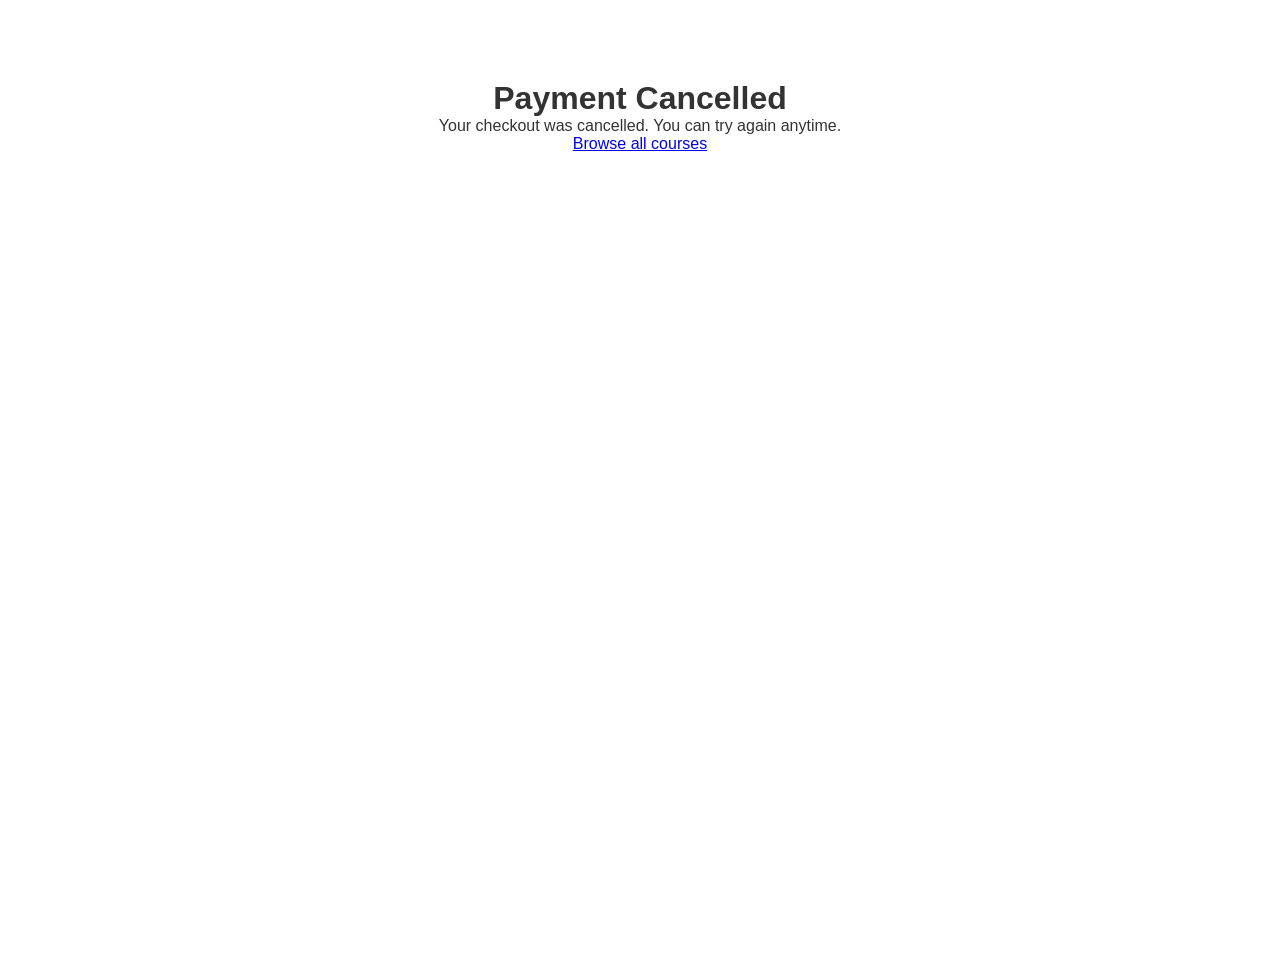
<file: christnow-frontend/cancel.html>
<!DOCTYPE html>
<html lang="en">
<head>
  <meta charset="UTF-8">
  <meta name="viewport" content="width=device-width, initial-scale=1.0">
  <title>Payment Cancelled</title>
  <link rel="stylesheet" href="styles.css">
</head>
<body>
  <main style="max-width: 600px; margin: 80px auto; padding: 0 20px; text-align: center;">
    <h1>Payment Cancelled</h1>
    <p>Your checkout was cancelled. You can try again anytime.</p>
    <p id="course-link-wrap" style="display: none;">
      <a id="course-link" href="courses.html">Back to course</a>
    </p>
    <p><a href="courses.html">Browse all courses</a></p>
  </main>
  <script>
    const params = new URLSearchParams(window.location.search);
    const courseId = params.get("courseId");
    if (courseId) {
      const wrap = document.getElementById("course-link-wrap");
      const link = document.getElementById("course-link");
      link.href = `course-details.html?id=${encodeURIComponent(courseId)}`;
      wrap.style.display = "block";
    }
  </script>
</body>
</html>
</file>
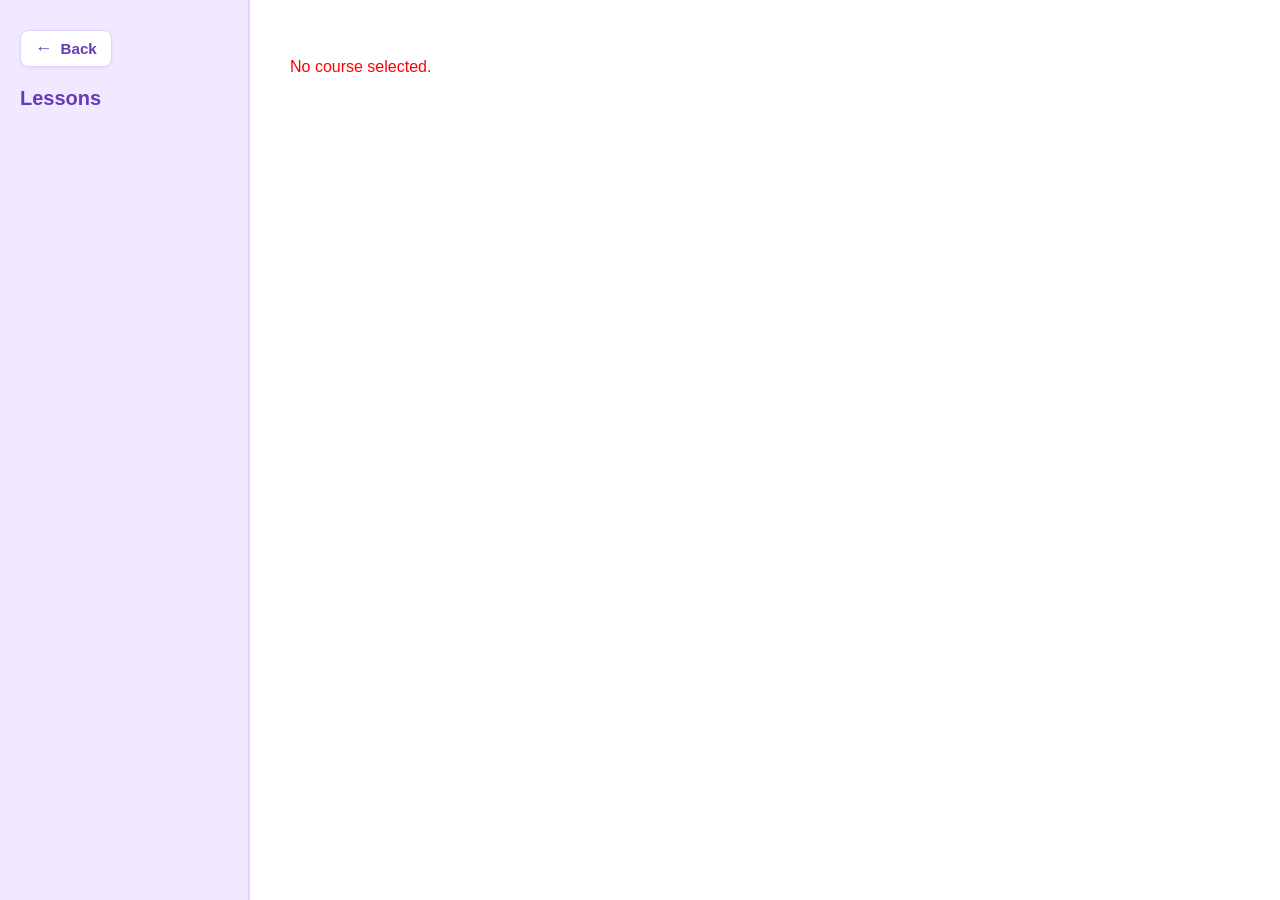
<file: christnow-frontend/lessons.html>
<!DOCTYPE html>
<html lang="en">
  <head>
    <meta charset="UTF-8">
    <meta name="viewport" content="width=device-width, initial-scale=1.0">
    <title>ChristNow Lessons</title>
    <link rel="stylesheet" href="styles.css">
  </head>
  <body>
    <div id="course-layout">
      <nav id="lesson-sidebar">
        <a id="lesson-back" href="profile.html" class="lesson-back-btn" aria-label="Go back">
          <span class="lesson-back-icon" aria-hidden="true">←</span>
          <span class="lesson-back-label">Back</span>
        </a>
        <h3>Lessons</h3>
        <ul id="lesson-list"></ul>
      </nav>
      <main id="lesson-main">
        <div id="progress"></div>
        <div id="lesson-content"></div>
      </main>
    </div>
    <script src="https://js.stripe.com/v3/"></script>
<script src="script.js"></script>
    <script src="https://player.vimeo.com/api/player.js"></script>
<script src="lessons.js"></script>
  </body>
</html>
</file>
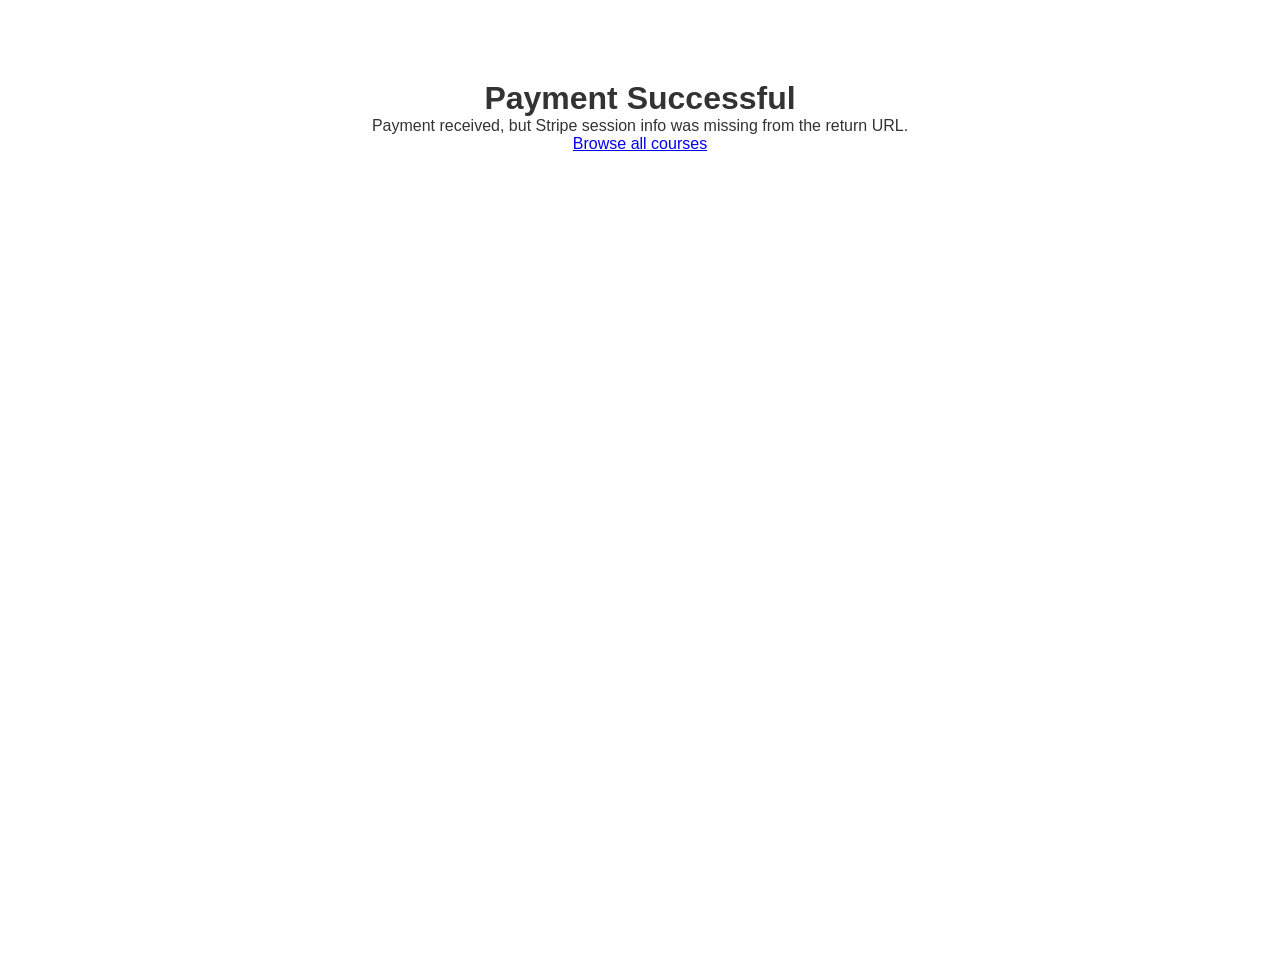
<file: christnow-frontend/success.html>
<!DOCTYPE html>
<html lang="en">
<head>
  <meta charset="UTF-8">
  <meta name="viewport" content="width=device-width, initial-scale=1.0">
  <title>Payment Successful</title>
  <link rel="stylesheet" href="styles.css">
</head>
<body>
  <main style="max-width: 640px; margin: 80px auto; padding: 0 20px; text-align: center;">
    <h1>Payment Successful</h1>
    <p id="status">Finalizing your purchase...</p>
    <p id="course-link-wrap" style="display: none;">
      <a id="course-link" href="courses.html">Go to your course</a>
    </p>
    <p><a href="courses.html">Browse all courses</a></p>
  </main>
  <script>
    (async function () {
      const params = new URLSearchParams(window.location.search);
      const courseId = params.get("courseId");
      const sessionId = params.get("session_id");
      const statusEl = document.getElementById("status");
      const wrap = document.getElementById("course-link-wrap");
      const link = document.getElementById("course-link");
      const token = localStorage.getItem("token");

      if (courseId) {
        link.href = `course-details.html?id=${encodeURIComponent(courseId)}`;
        link.textContent = "Go to your course";
      }

      if (!sessionId) {
        statusEl.textContent = "Payment received, but Stripe session info was missing from the return URL.";
        if (courseId) wrap.style.display = "block";
        return;
      }

      if (!courseId) {
        statusEl.textContent = "Payment received, but course info was missing from the return URL.";
        return;
      }

      if (!token) {
        statusEl.textContent = "Payment received. Sign in again, then reopen this success page from your browser history.";
        if (courseId) wrap.style.display = "block";
        return;
      }

      try {
        const res = await fetch("/api/payment/complete-purchase", {
          method: "POST",
          headers: {
            Authorization: "Bearer " + token,
            "Content-Type": "application/json",
          },
          body: JSON.stringify({ sessionId, courseId }),
        });

        const text = await res.text();
        if (!res.ok) {
          statusEl.textContent = text || ("Unlock failed with HTTP " + res.status);
          if (courseId) wrap.style.display = "block";
          return;
        }

        statusEl.textContent = "Your course is now available in your account.";
        if (courseId) wrap.style.display = "block";
      } catch (err) {
        statusEl.textContent = "Payment received, but the unlock request failed to reach the server.";
        if (courseId) wrap.style.display = "block";
      }
    })();
  </script>
</body>
</html>
</file>
<file: christnow-frontend/styles.css>
/* ====== Reset & Base Styles ====== */
* {
  margin: 0;
  padding: 0;
  box-sizing: border-box;
  font-family: 'Poppins', 'Segoe UI', Arial, sans-serif;
}
body {
  background: #fff;
  color: #333;
  font-family: 'Poppins', 'Segoe UI', Arial, sans-serif;
}

/* ====== Navbar ====== */
.navbar {
  background: #7B1FA2;
  padding: 10px 30px;
  display: flex;
  justify-content: space-between;
  align-items: center;
  height: 75px;
}
.logo {
  display: flex;
  align-items: center;
  justify-content: center;
  padding: 5px;
  height: 80px;
  width: 80px;
  position: relative;
}
.logo img {
  height: 60px;
  width: auto;
  transform: scale(1.3);
  transform-origin: center;
  transition: transform 0.3s;
  position: relative;
}
.nav-links {
  text-align: center;
}
.nav-links a {
  color: #fff;
  margin-left: 20px;
  text-decoration: none;
  font-weight: 600;
  transition: color 0.3s;
}
.nav-links a:hover {
  color: #FFD700;
}

/* ====== Home, Welcome, Verse ====== */
.home h1 {
  text-align: center;
  margin-top: 34px;
  margin-bottom: 8px;
  font-size: 2.4rem;
  font-weight: 700;
  color: #181818;
}
.verse, .verse-ref {
  text-align: center;
  display: block;
  margin-left: auto;
  margin-right: auto;
  margin-bottom: 4px;
}
.verse {
  color: #9b7edc;
}
.verse-ref {
  color: #c0a6f5;
}

/* ====== Courses Section ====== */
.courses {
  margin-bottom: 30px;
}
.courses h2 {
  color: #673ab7;
  font-size: 1.17em;
  margin-bottom: 16px;
  margin-top: 0;
  font-weight: bold;
  text-align: center;
}
.course-list {
  display: flex;
  flex-wrap: wrap;
  justify-content: center;
  gap: 40px;
  padding: 50px 0;
}
.course-card {
  background: #f4f4f4;
  border: 1.5px solid #e0dbef;
  border-radius: 18px;
  box-shadow: 0 0 14px rgba(0, 0, 0, 0.07);
  width: 320px;
  padding: 28px 24px;
  text-align: center;
  display: flex;
  flex-direction: column;
  align-items: center;
  margin-bottom: 10px;
  min-height: 390px;
}
.course-card img {
  width: 190px;
  height: 140px;
  border-radius: 10px;
  object-fit: cover;
  margin-bottom: 18px;
  background: #fff;
  border: 1px solid #dedede;
}
.course-card h3 {
  font-size: 1.23rem;
  font-weight: 700;
  color: #543386;
  margin-bottom: 8px;
}
.course-card p {
  font-size: 1rem;
  color: #565656;
  margin-bottom: 18px;
  min-height: 45px;
}
.course-buttons {
  display: flex;
  flex-direction: column;
  align-items: center;
  gap: 7px;
  margin-top: 14px;
  width: 100%;
}
.start-course-btn, .course-card button {
  background: #7B1FA2;
  color: #fff;
  border: none;
  border-radius: 6px;
  font-weight: 600;
  cursor: pointer;
  padding: 11px 24px;
  font-size: 1rem;
  transition: background 0.2s;
  width: 180px;
}
.start-course-btn:hover, .course-card button:hover {
  background: #5e1587;
}
.view-course-link {
  color: #7B1FA2;
  background: none;
  border: none;
  font-weight: 500;
  cursor: pointer;
  font-size: 1rem;
  text-decoration: underline;
  display: block;
  width: 180px;
  text-align: center;
  margin-top: 0;
  padding: 0;
}
.view-course-link:hover {
  color: #543386;
  text-decoration: underline;
}

/* ====== Sign In Section ====== */
section.login {
  margin: 0 auto;
  margin-top: 28px;
  max-width: 350px;
  text-align: center;
}
section.login h2 {
  margin-bottom: 14px;
  color: #673ab7;
  font-size: 1.08em;
  font-weight: bold;
}
section.login form {
  display: flex;
  flex-direction: column;
  align-items: center;
  gap: 10px;
}
section.login label {
  margin-right: 4px;
  font-size: 1em;
}
section.login input[type="text"],
section.login input[type="password"] {
  padding: 6px 10px;
  border-radius: 5px;
  border: 1px solid #bbb;
  font-size: 1em;
  width: 175px;
}
section.login button[type="submit"] {
  margin-top: 8px;
  font-size: 1em;
  background: #673ab7;
  color: white;
  border: none;
  border-radius: 6px;
  padding: 6px 22px;
  cursor: pointer;
}
section.login button[type="submit"]:hover {
  background: #7c5ed6;
}
#loginStatus {
  color: red;
  margin-top: 6px;
}

/* ====== Responsive Design ====== */
@media (max-width: 850px) {
  .course-list {
    flex-direction: column;
    align-items: center;
    gap: 30px;
    padding: 30px 0;
  }
  .course-card {
    width: 95%;
    min-width: 230px;
    max-width: 400px;
  }
}
@media (max-width: 650px) {
  .home { padding: 15px 5px; }
  .course-card { width: 98%; }
}

/* ====== Lessons/Lesson Sidebar (for lessons.html) ====== */
#course-layout {
  display: flex;
  min-height: 100vh;
}
#lesson-sidebar {
  width: 250px;
  background: #f0e9ff;
  padding: 30px 10px 30px 20px;
  border-right: 2px solid #e5d1ff;
}
.lesson-back-btn {
  display: inline-flex;
  align-items: center;
  gap: 8px;
  color: #673ab7;
  text-decoration: none;
  font-weight: 600;
  font-size: 0.95em;
  padding: 9px 14px;
  margin-bottom: 20px;
  border-radius: 8px;
  background: #fff;
  border: 1px solid #e5d1ff;
  box-shadow: 0 1px 3px rgba(103, 58, 183, 0.08);
  transition: background 0.18s, color 0.18s, border-color 0.18s, transform 0.15s;
}
.lesson-back-btn:hover {
  background: #e5d1ff;
  color: #36297c;
  border-color: #c7b5fa;
}
.lesson-back-btn:active {
  transform: translateX(-2px);
}
.lesson-back-icon {
  font-size: 1.15em;
  line-height: 1;
}
#lesson-sidebar h3 {
  margin-top: 0;
  font-size: 1.25em;
  color: #673ab7;
}
#lesson-list {
  list-style: none;
  padding: 0;
}
#lesson-list li {
  padding: 12px 15px;
  border-radius: 6px;
  margin-bottom: 6px;
  cursor: pointer;
  font-size: 1em;
  background: #fff;
  display: flex;
  align-items: center;
  transition: background 0.18s;
}
#lesson-list li.active {
  background: #c7b5fa;
  font-weight: bold;
  color: #36297c;
}
#lesson-list li.completed {
  background: #e0ffe0;
  color: #0b6300;
}
#lesson-list li.locked {
  background: #eee;
  color: #aaa;
  cursor: not-allowed;
  pointer-events: none;
}
#lesson-list li span {
  flex: 1;
}
#lesson-main {
  flex: 1;
  padding: 40px;
}
#progress {
  font-weight: bold;
  margin-bottom: 18px;
}
.lesson-card.completed {
  background: #e0ffe0;
  border: 1.5px solid #a8e0a8;
}

.video-embed {
  position: relative;
  width: 100%;
  padding-top: 56.25%;
  margin-bottom: 16px;
  border-radius: 10px;
  overflow: hidden;
  background: #111;
}

.video-embed iframe {
  position: absolute;
  top: 0;
  left: 0;
  width: 100%;
  height: 100%;
  border: 0;
}

.lesson-actions {
  margin: 8px 0 4px;
}

.reflection-actions {
  display: flex;
  flex-wrap: wrap;
  align-items: center;
  gap: 10px;
  margin-top: 12px;
}

textarea {
  width: 98%;
  min-height: 50px;
  margin-top: 10px;
  margin-bottom: 10px;
  border-radius: 4px;
  border: 1px solid #ccc;
  padding: 7px;
  font-size: 1em;
}
button:disabled {
  background: #bbb;
  color: #444;
  cursor: default;
}

@media (max-width: 768px) {
  #course-layout {
    flex-direction: column;
  }

  #lesson-sidebar {
    width: 100%;
    border-right: none;
    border-bottom: 2px solid #e5d1ff;
    padding: 16px;
  }

  #lesson-list {
    max-height: 240px;
    overflow-y: auto;
    -webkit-overflow-scrolling: touch;
  }

  #lesson-list li {
    font-size: 0.95em;
    padding: 10px 12px;
  }

  #lesson-main {
    padding: 16px;
  }

  #progress {
    font-size: 0.95em;
    line-height: 1.4;
  }

  #lesson-content h2 {
    font-size: 1.35rem;
    line-height: 1.3;
    margin-bottom: 12px;
  }

  .video-embed {
    padding-top: 0;
    aspect-ratio: 9 / 16;
    max-height: min(78vh, 760px);
    min-height: 440px;
    margin-bottom: 20px;
    border-radius: 12px;
  }

  .lesson-actions {
    margin: 20px 0 8px;
  }

  #lesson-content button,
  #mark-complete-btn,
  #save-reflection-btn {
    width: 100%;
    box-sizing: border-box;
    margin: 0;
    min-height: 50px;
    font-size: 1.05rem;
    padding: 14px 20px;
    border-radius: 10px;
  }

  .reflection-section {
    margin-top: 28px;
    padding-top: 20px;
  }

  .reflection-section textarea#reflection {
    min-height: 120px;
    font-size: 16px;
    padding: 12px;
  }

  .reflection-actions {
    flex-direction: column;
    align-items: stretch;
    gap: 12px;
    margin-top: 16px;
  }

  #reflection-status {
    display: block;
    margin-left: 0;
    margin-top: 0;
    text-align: center;
  }

  #lesson-list li {
    min-height: 44px;
  }

  .lesson-back-btn {
    width: 100%;
    box-sizing: border-box;
    justify-content: center;
  }
}

/* === Sign In Page Overrides (add at END of styles.css) === */
.form-container {
  max-width: 410px;
  margin: 70px auto 0 auto;
  background: #fff;
  border-radius: 13px;
  box-shadow: 0 2px 18px rgba(123,31,162,0.09);
  padding: 44px 38px 30px 38px;
  text-align: center;
}

.form-container h1 {
  font-size: 2.1rem;
  font-weight: 700;
  color: #2c164e;
  margin-bottom: 35px;
  letter-spacing: -0.7px;
}

#signin-form {
  display: flex;
  flex-direction: column;
  gap: 18px;
  margin-bottom: 22px;
}

#signin-form input[type="email"],
#signin-form input[type="password"] {
  font-size: 1.09em;
  padding: 14px 16px;
  border: 1.5px solid #e1d5ef;
  border-radius: 8px;
  background: #faf8fd;
  outline: none;
  margin-bottom: 0;
  transition: border 0.17s;
  width: 100%;
}

#signin-form input:focus {
  border-color: #7B1FA2;
}

#signin-form button[type="submit"] {
  background: #7B1FA2;
  color: #fff;
  border: none;
  border-radius: 8px;
  padding: 15px 0;
  font-size: 1.15em;
  font-weight: 700;
  cursor: pointer;
  width: 100%;
  margin-top: 7px;
  transition: background 0.19s;
  letter-spacing: 0.5px;
  box-shadow: 0 2px 6px rgba(123,31,162,0.05);
}

#signin-form button[type="submit"]:hover {
  background: #5e1587;
}

.form-container p {
  color: #444;
  font-size: 1em;
  margin-top: 16px;
  margin-bottom: 4px;
}

.form-container a {
  color: #7B1FA2;
  font-weight: 600;
  text-decoration: none;
  transition: color 0.16s;
}
.form-container a:hover {
  text-decoration: underline;
  color: #54226c;
}

.response-message {
  color: #B71C1C;
  font-size: 1em;
  margin-top: 7px;
}

.password-field {
  position: relative;
  width: 100%;
}

.password-field input {
  width: 100%;
  box-sizing: border-box;
  padding-right: 56px;
}

.password-toggle {
  position: absolute;
  right: 6px;
  top: 50%;
  transform: translateY(-50%);
  width: auto;
  margin-top: 0;
  border: none;
  background: transparent;
  color: #7B1FA2;
  cursor: pointer;
  padding: 8px;
  min-width: 44px;
  min-height: 44px;
  border-radius: 6px;
  line-height: 0;
  box-shadow: none;
  letter-spacing: 0;
  display: inline-flex;
  align-items: center;
  justify-content: center;
}

.password-toggle svg {
  display: block;
}

.password-toggle:hover {
  background: #f0e9ff;
  color: #5e1587;
}

.password-toggle:focus {
  outline: 2px solid #c7b5fa;
  outline-offset: 1px;
}

/* Responsive for mobile */
@media (max-width: 600px) {
  .form-container {
    max-width: 98vw;
    padding: 22px 3vw;
  }
  .navbar {
    flex-direction: column;
    height: auto;
    padding: 12px 3vw;
  }
}

/* === Make Sign Up Page EXACTLY Like Sign In === */
#signup-form,
#signin-form {
  display: flex;
  flex-direction: column;
  gap: 18px;
  margin-bottom: 22px;
}

#signup-form input,
#signin-form input {
  font-size: 1.09em;
  padding: 14px 16px;
  border: 1.5px solid #e1d5ef;
  border-radius: 8px;
  background: #faf8fd;
  outline: none;
  margin-bottom: 0;
  transition: border 0.17s;
  width: 100%;
}

#signup-form input:focus,
#signin-form input:focus {
  border-color: #7B1FA2;
}

#signup-form button[type="submit"],
#signin-form button[type="submit"] {
  background: #7B1FA2;
  color: #fff;
  border: none;
  border-radius: 8px;
  padding: 15px 0;
  font-size: 1.15em;
  font-weight: 700;
  cursor: pointer;
  width: 100%;
  margin-top: 7px;
  transition: background 0.19s;
  letter-spacing: 0.5px;
  box-shadow: 0 2px 6px rgba(123,31,162,0.05);
}

#signup-form button[type="submit"]:hover,
#signin-form button[type="submit"]:hover {
  background: #5e1587;
}

.form-container h1 {
  font-size: 2.1rem;
  font-weight: 700;
  color: #2c164e;
  margin-bottom: 35px;
  letter-spacing: -0.7px;
}

.form-container p {
  color: #444;
  font-size: 1em;
  margin-top: 16px;
  margin-bottom: 4px;
}

.form-container a {
  color: #7B1FA2;
  font-weight: 600;
  text-decoration: none;
  transition: color 0.16s;
}
.form-container a:hover {
  text-decoration: underline;
  color: #54226c;
}

.response-message {
  color: #B71C1C;
  font-size: 1em;
  margin-top: 7px;
}

.form-container {
  max-width: 410px;
  margin: 70px auto 0 auto;
  background: #fff;
  border-radius: 13px;
  box-shadow: 0 2px 18px rgba(123,31,162,0.09);
  padding: 44px 38px 30px 38px;
  text-align: center;
}

/* ===== HOMEPAGE (index.html) CENTERED LAYOUT ===== */

/* Main section centered vertically and horizontally */
.home {
  display: flex;
  flex-direction: column;
  align-items: center;
  justify-content: center;
  min-height: 70vh;   /* push content toward center */
  width: 100%;
}

/* Welcome header */
.home h1,
h1.welcome-title {
  font-size: 2.2rem;
  font-weight: 700;
  color: #7B1FA2;
  text-align: center;
  margin-top: 55px;
  margin-bottom: 16px;
  letter-spacing: -0.5px;
}

/* Bible verse styling */
.verse {
  color: #8881ad;
  font-size: 1.11rem;
  text-align: center;
  margin-bottom: 4px;
}

.verse-ref {
  color: #b3a1e4;
  font-size: 1.06rem;
  text-align: center;
  margin-bottom: 0;
}

/* Remove excess margins if needed */
body, main {
  margin: 0;
  padding: 0;
  background: #fff;
}

/* ===== FORCE HOMEPAGE TO LOOK EXACTLY LIKE YOUR SCREENSHOT ===== */
body, html {
  background: #fff !important;
  margin: 0;
  padding: 0;
  min-height: 100vh;
}

.home {
  display: flex !important;
  flex-direction: column;
  align-items: center;
  justify-content: center;
  min-height: 80vh;
  width: 100%;
}

.home h1,
h1.welcome-title {
  font-size: 2.3rem !important;
  font-weight: 700 !important;
  color: #7B1FA2 !important;
  text-align: center !important;
  margin-top: 90px !important;
  margin-bottom: 18px !important;
  letter-spacing: -0.5px;
}

.verse {
  color: #9687be !important;
  font-size: 1.12rem !important;
  text-align: center !important;
  margin-bottom: 4px !important;
}

.verse-ref {
  color: #bbaae5 !important;
  font-size: 1.06rem !important;
  text-align: center !important;
  margin-bottom: 0 !important;
}

/* Remove course section, sign in, etc. for minimalist look */

/* Remove extra space if any */
main.home {
  padding: 0 !important;
  margin: 0 auto !important;
  box-shadow: none !important;
  background: none !important;
}

/* === NAVBAR LINKS: match button font & roundness, NOT size === */
.nav-links a {
  font-family: 'Poppins', 'Segoe UI', Arial, sans-serif !important;
  font-weight: 700 !important;
  color: #fff !important;
  border-radius: 8px !important;   /* makes corners a little more rounded */
  background: transparent !important;
  letter-spacing: 0.5px !important;
  /* Do NOT change padding, size, or margins! */
}

.nav-links a:hover {
  color: #FFD700;
}

.nav-links a {
  color: #fff !important;
  font-family: 'Poppins', 'Segoe UI', Arial, sans-serif !important;
  font-weight: 600 !important;
  font-size: 1.07rem !important;
  letter-spacing: 0.01em;
  transition: color 0.25s cubic-bezier(0.55, 0, 0.1, 1) !important;
  padding: 0 4px;
  margin-left: 10px;
  line-height: 75px;
  display: inline-block;
}

.nav-links a:hover {
  color: #FFD700 !important; /* This is gold/yellow */
}

.testimonials-section {
  max-width: 700px;
  margin: 60px auto 0 auto;
  padding: 0 18px;
}

.testimonials-title {
  font-size: 2rem;
  color: #7B1FA2;
  text-align: center;
  margin-bottom: 30px;
  font-family: 'Poppins', Arial, sans-serif;
  font-weight: 700;
}

.testimonials-list {
  display: flex;
  flex-direction: column;
  gap: 30px;
}

.testimonial-card {
  background: #faf6ff;
  border: 1.5px solid #e1d5ef;
  border-radius: 13px;
  padding: 26px 30px 18px 30px;
  box-shadow: 0 2px 10px rgba(123,31,162,0.05);
  transition: box-shadow 0.2s;
}

.testimonial-card:hover {
  box-shadow: 0 4px 20px rgba(123,31,162,0.09);
}

.testimonial-text {
  font-size: 1.08rem;
  color: #444;
  font-style: italic;
  margin-bottom: 13px;
  font-family: 'Poppins', Arial, sans-serif;
}

.testimonial-author {
  text-align: right;
  color: #7B1FA2;
  font-weight: 600;
  font-size: 1rem;
  font-family: 'Poppins', Arial, sans-serif;
}

.testimonials-share {
  margin-top: 48px;
  margin-bottom: 60px;
  padding: 32px 28px;
  text-align: center;
  background: #fff;
  border: 1.5px solid #e1d5ef;
  border-radius: 13px;
  box-shadow: 0 2px 10px rgba(123, 31, 162, 0.05);
}

.testimonials-share-title {
  font-size: 1.35rem;
  color: #7B1FA2;
  margin-bottom: 12px;
  font-weight: 600;
  font-family: 'Poppins', Arial, sans-serif;
}

.testimonials-share-text {
  color: #555;
  font-size: 1rem;
  line-height: 1.65;
  margin-bottom: 20px;
  max-width: 520px;
  margin-left: auto;
  margin-right: auto;
  font-family: 'Poppins', Arial, sans-serif;
}

.testimonials-share-email {
  display: inline-block;
  color: #7B1FA2;
  font-weight: 600;
  font-size: 1rem;
  text-decoration: none;
  padding: 11px 22px;
  border-radius: 8px;
  border: 1.5px solid #e1d5ef;
  background: #faf6ff;
  transition: background 0.2s, border-color 0.2s, color 0.2s;
  font-family: 'Poppins', Arial, sans-serif;
}

.testimonials-share-email:hover {
  background: #f0e9ff;
  border-color: #c7b5fa;
  color: #5e1587;
}

/* === FORCE NAVBAR BUTTONS TO LOOK IDENTICAL ON ALL PAGES === */
.nav-links a {
  color: #fff !important;
  font-family: 'Poppins', 'Segoe UI', Arial, sans-serif !important;
  font-weight: 600 !important;
  font-size: 1.07rem !important;
  border-radius: 8px !important;
  background: transparent !important;
  letter-spacing: 0.01em !important;
  transition: color 0.25s cubic-bezier(0.55, 0, 0.1, 1) !important;
  padding: 0 4px !important;
  margin-left: 10px !important;
  line-height: 75px !important;
  text-decoration: none !important;
  box-shadow: none !important;
  outline: none !important;
}
.nav-links a:hover {
  color: #FFD700 !important;
}


.course-card {
  background: #f4f4f4;
  border: 1.5px solid #e0dbef;
  border-radius: 18px;
  box-shadow: 0 0 14px rgba(0, 0, 0, 0.07);
  width: 320px;
  padding: 28px 24px;
  text-align: center;
  display: flex;
  flex-direction: column;
  align-items: center;
  margin-bottom: 10px;
  min-height: 390px;
}
.course-card img {
  width: 190px;
  height: 140px;
  border-radius: 10px;
  object-fit: cover;
  margin-bottom: 18px;
  background: #fff;
  border: 1px solid #dedede;
}
.course-details-wrapper {
  max-width: 550px;
  margin: 45px auto 55px auto;
  padding: 28px 18px 38px 18px;
  background: #fff;
  border-radius: 18px;
  box-shadow: 0 3px 18px rgba(123,31,162,0.06);
  display: flex;
  flex-direction: column;
  align-items: center;
}

#course-content h1.course-title {
  font-size: 2.1rem;
  color: #7B1FA2;
  text-align: center;
  font-weight: 700;
  margin-bottom: 13px;
}

#course-content img.course-image {
  margin: 0 auto 18px auto;
  display: block;
  max-width: 320px;
  border-radius: 14px;
  box-shadow: 0 2px 10px rgba(123,31,162,0.07);
}

#course-content p.course-description {
  font-size: 1.13rem;
  color: #444;
  margin: 18px 0 16px 0;
  text-align: center;
}

.course-detail-card {
  background: #fff;
  max-width: 520px;
  margin: 48px auto 0 auto;
  border-radius: 16px;
  box-shadow: 0 4px 28px rgba(123,31,162,0.10);
  padding: 38px 34px 30px 34px;
  text-align: center;
}
.course-title {
  font-size: 2rem;
  font-weight: 700;
  color: #7B1FA2;
  margin-bottom: 10px;
}
.course-image {
  display: block;
  margin: 0 auto 18px auto;
  max-width: 215px;
  width: 100%;
  border-radius: 10px;
  box-shadow: 0 2px 12px rgba(80,60,120,0.08);
}
.course-price {
  font-weight: 600;
  color: #673ab7;
  margin-bottom: 7px;
  font-size: 1.12rem;
}
.old-price {
  text-decoration: line-through;
  color: #b3a1e4;
  margin-right: 6px;
}
.free-label {
  color: #0baf82;
  font-weight: 700;
  margin-left: 6px;
  font-size: 1.01em;
}
.course-description {
  color: #444;
  font-size: 1.11rem;
  margin-bottom: 18px;
}
.course-features {
  list-style: disc inside;
  text-align: left;
  margin: 0 auto 18px auto;
  padding-left: 0;
  max-width: 320px;
  color: #533387;
  font-size: 1em;
}
.section-title {
  color: #7B1FA2;
  margin-top: 25px;
  margin-bottom: 7px;
  font-size: 1.15em;
  text-align: left;
}
.lessons {
  text-align: left;
  margin: 0 auto 18px auto;
  max-width: 320px;
  color: #433265;
  font-size: 1em;
  padding-left: 18px;
}
.instructor-info {
  margin: 0 auto 18px auto;
  text-align: left;
  max-width: 340px;
  background: #f8f7fb;
  padding: 15px 17px;
  border-radius: 7px;
}
.instructor-info h3 {
  color: #543386;
  font-size: 1.09em;
  margin-bottom: 4px;
}
.start-button {
  margin: 25px 0 16px 0;
  background: #7B1FA2;
  color: #fff;
  border: none;
  border-radius: 8px;
  font-size: 1.09em;
  font-weight: 600;
  padding: 13px 45px;
  cursor: pointer;
  transition: background 0.19s;
}
.start-button:hover { background: #543386; }
.faq h3 { margin: 0 0 3px 0; color: #543386; font-size: 1.01em;}
.faq p { margin: 0 0 10px 0; color: #636363; font-size: 0.99em;}
@media (max-width: 700px) {
  .course-detail-card { padding: 14px 4vw 18px 4vw; }
}

#lesson-content button {
  background: #7B1FA2;
  color: #fff;
  border: none;
  border-radius: 6px;
  font-weight: 600;
  cursor: pointer;
  padding: 11px 24px;
  font-size: 1rem;
  margin: 4px 7px 8px 0;
  transition: background 0.2s;
  box-shadow: 0 2px 8px rgba(123,31,162,0.06);
  display: inline-block;
}

#lesson-content button:hover {
  background: #5e1587;
  color: #FFD700;
}

@media (max-width: 600px) {
  /* Only affect the "Sign In" link in mobile nav */
  #sign-in-link {
    margin-top: -19px;  /* Move "Sign In" up a little */
    /* You can tweak -10px: try -8px or -12px to get it perfect! */
  }
}

/* Reflection section */
.reflection-section {
  margin-top: 24px;
  padding-top: 16px;
  border-top: 1px solid #ddd;
}

.reflection-section h3 {
  margin-bottom: 8px;
}

.reflection-section textarea#reflection {
  width: 100%;
  box-sizing: border-box;
  padding: 10px;
  font-size: 15px;
  font-family: inherit;
  border: 1px solid #ccc;
  border-radius: 6px;
  resize: vertical;
}

#save-reflection-btn {
  margin-top: 10px;
  padding: 8px 16px;
  cursor: pointer;
}

#reflection-status {
  margin-left: 12px;
  font-size: 14px;
  font-weight: 600;
}

.status-success {
  color: #2e7d32;
}

.status-error {
  color: #c62828;
}

.free-counter {
  text-align: center;
  font-family: 'Poppins', 'Segoe UI', Arial, sans-serif;
  font-size: 0.95rem;
  font-weight: 500;
  color: #3d3d5c;
  margin: 0 auto 24px auto;
  letter-spacing: 0.01em;
  max-width: 28rem;
  line-height: 1.45;
}

/* ====== Home landing (index.html) ====== */
.landing-home {
  justify-content: flex-start !important;
  min-height: 0 !important;
  padding: 0 20px 56px !important;
}

.landing-guest,
.landing-signed-in {
  width: 100%;
  max-width: 920px;
}

.landing-hero {
  text-align: center;
  padding: 48px 12px 12px;
}

.landing-home .hero-title {
  font-size: 2.35rem !important;
  font-weight: 700 !important;
  color: #7B1FA2 !important;
  line-height: 1.25;
  letter-spacing: -0.03em;
  margin: 0 auto 18px !important;
  max-width: 18ch;
}

.hero-lead {
  max-width: 38rem;
  margin: 0 auto 28px;
  color: #4a4a6a;
  font-size: 1.08rem;
  line-height: 1.65;
  font-weight: 400;
}

.hero-actions {
  display: flex;
  flex-wrap: wrap;
  justify-content: center;
  align-items: center;
  gap: 16px 22px;
  margin-bottom: 8px;
}

.hero-cta {
  display: inline-block;
  background: #7B1FA2;
  color: #fff;
  text-decoration: none;
  font-weight: 600;
  font-size: 1rem;
  padding: 12px 28px;
  border-radius: 8px;
  transition: background 0.2s;
}

.hero-cta:hover {
  background: #5e1587;
  color: #fff;
}

.hero-secondary {
  color: #7B1FA2;
  font-weight: 600;
  text-decoration: none;
  font-size: 1rem;
}

.hero-secondary:hover {
  color: #543386;
  text-decoration: underline;
}

.landing-section-title {
  color: #673ab7;
  font-size: 1.05rem;
  font-weight: 700;
  text-align: center;
  letter-spacing: 0.08em;
  text-transform: uppercase;
  margin: 0 0 20px;
}

.landing-audience,
.landing-steps {
  width: 100%;
  margin: 36px auto 8px;
}

.audience-grid {
  display: grid;
  grid-template-columns: 1fr 1fr;
  gap: 18px;
}

.audience-card {
  background: #f7f4fb;
  border: 1.5px solid #e0dbef;
  border-radius: 16px;
  padding: 24px 22px;
  text-align: left;
  box-shadow: 0 0 14px rgba(0, 0, 0, 0.04);
}

.audience-card h3 {
  color: #543386;
  font-size: 1.08rem;
  font-weight: 700;
  margin-bottom: 8px;
}

.audience-card p {
  color: #565656;
  font-size: 0.98rem;
  line-height: 1.55;
  margin: 0;
}

.steps-grid {
  list-style: none;
  display: grid;
  grid-template-columns: repeat(3, 1fr);
  gap: 16px;
  padding: 0;
  margin: 0;
}

.steps-grid li {
  background: #fff;
  border: 1.5px solid #e0dbef;
  border-radius: 16px;
  padding: 22px 16px;
  text-align: center;
  display: flex;
  flex-direction: column;
  align-items: center;
  gap: 10px;
}

.step-number {
  width: 32px;
  height: 32px;
  border-radius: 50%;
  background: #7B1FA2;
  color: #fff;
  font-weight: 700;
  font-size: 0.95rem;
  display: flex;
  align-items: center;
  justify-content: center;
}

.steps-grid p {
  color: #4a4a6a;
  font-size: 0.95rem;
  line-height: 1.45;
  margin: 0;
}

.landing-signed-in {
  text-align: center;
  padding: 12px 12px 0;
}

.landing-home .welcome-title {
  margin-top: 48px !important;
  margin-bottom: 10px !important;
}

.welcome-lead {
  color: #4a4a6a;
  font-size: 1.05rem;
  line-height: 1.55;
  max-width: 32rem;
  margin: 0 auto 8px;
}

.landing-home .courses {
  width: 100%;
  max-width: 1100px;
  margin-top: 28px;
}

/* ====== ChristNow Mobile (phones & small tablets only) ====== */
@media (max-width: 768px) {
  .navbar {
    height: auto;
    min-height: 64px;
    padding: 12px 16px;
    flex-wrap: wrap;
    gap: 8px;
  }

  .logo {
    height: 56px;
    width: 56px;
  }

  .logo img {
    height: 44px;
    transform: scale(1.1);
  }

  .nav-links {
    width: 100%;
    display: flex;
    flex-wrap: wrap;
    justify-content: center;
    gap: 6px 14px;
  }

  .nav-links a {
    margin-left: 0 !important;
    line-height: 1.4 !important;
    padding: 4px 6px !important;
    font-size: 0.92rem !important;
  }

  #sign-in-link {
    margin-top: 0 !important;
  }

  .course-list {
    padding: 24px 12px;
    gap: 24px;
  }

  .course-card {
    width: 100%;
    max-width: 400px;
    min-height: auto;
    padding: 22px 18px;
  }

  .course-detail-card {
    margin: 12px auto 0;
    padding: 20px 16px 28px;
    border-radius: 12px;
  }

  .course-title {
    font-size: 1.55rem;
  }

  .course-description {
    font-size: 1rem;
  }

  .start-button {
    width: 100%;
    box-sizing: border-box;
    padding: 14px 20px;
  }

  .lessons,
  .course-features,
  .instructor-info {
    max-width: 100%;
  }

  .testimonials-section {
    margin-top: 32px;
    padding: 0 14px;
  }

  .testimonials-title {
    font-size: 1.6rem;
  }

  .testimonial-card {
    padding: 20px 18px 16px;
  }

  .testimonials-share {
    padding: 24px 18px;
    margin-bottom: 40px;
  }

  .home h1,
  h1.welcome-title {
    margin-top: 40px !important;
    font-size: 1.75rem !important;
    padding: 0 12px;
  }

  .landing-home {
    padding: 0 16px 40px !important;
  }

  .landing-hero {
    padding-top: 28px;
  }

  .landing-home .hero-title {
    font-size: 1.7rem !important;
    max-width: none;
  }

  .hero-lead {
    font-size: 1rem;
    padding: 0 4px;
  }

  .audience-grid,
  .steps-grid {
    grid-template-columns: 1fr;
  }

  .landing-audience,
  .landing-steps {
    margin-top: 28px;
  }

  .landing-home .welcome-title {
    margin-top: 28px !important;
  }

  .verse,
  .verse-ref {
    padding: 0 16px;
  }

  #video-host,
  #video-host > div,
  #video-host .video-embed {
    width: 100%;
  }
}
</file>
